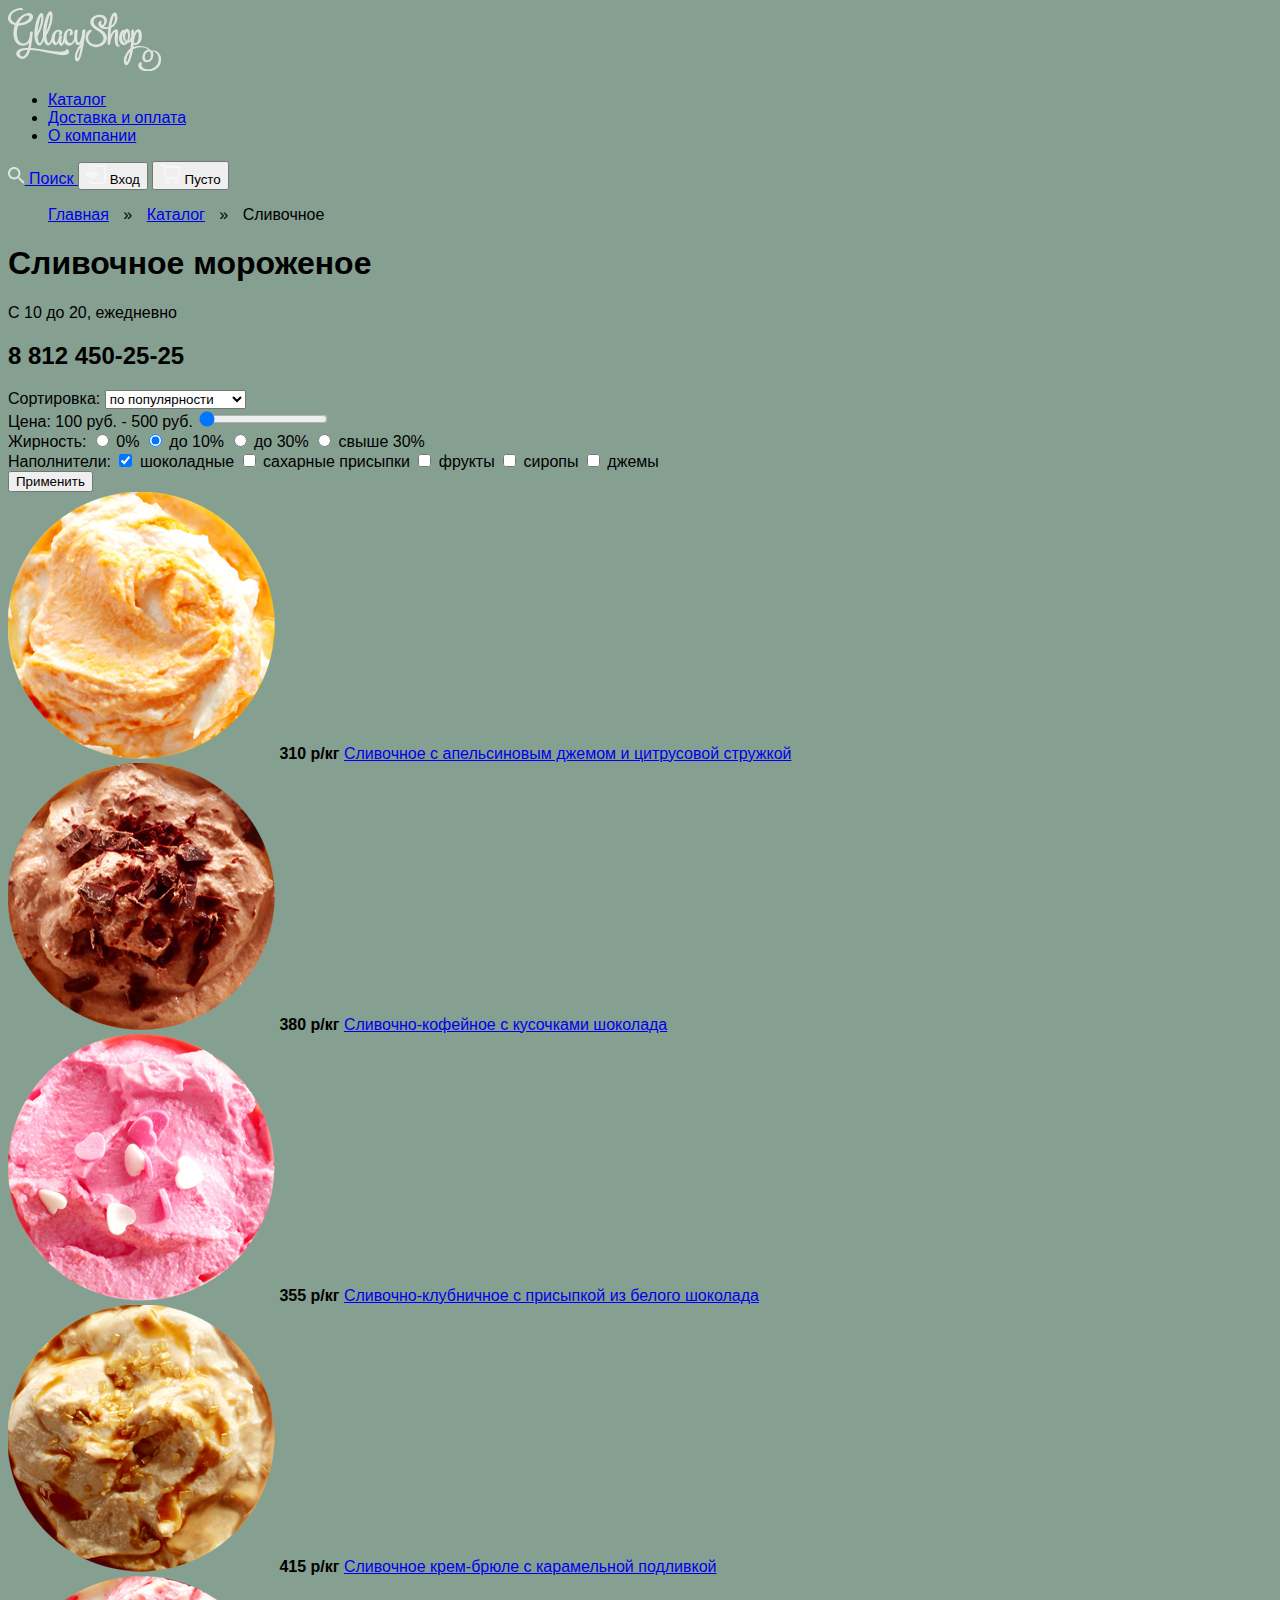
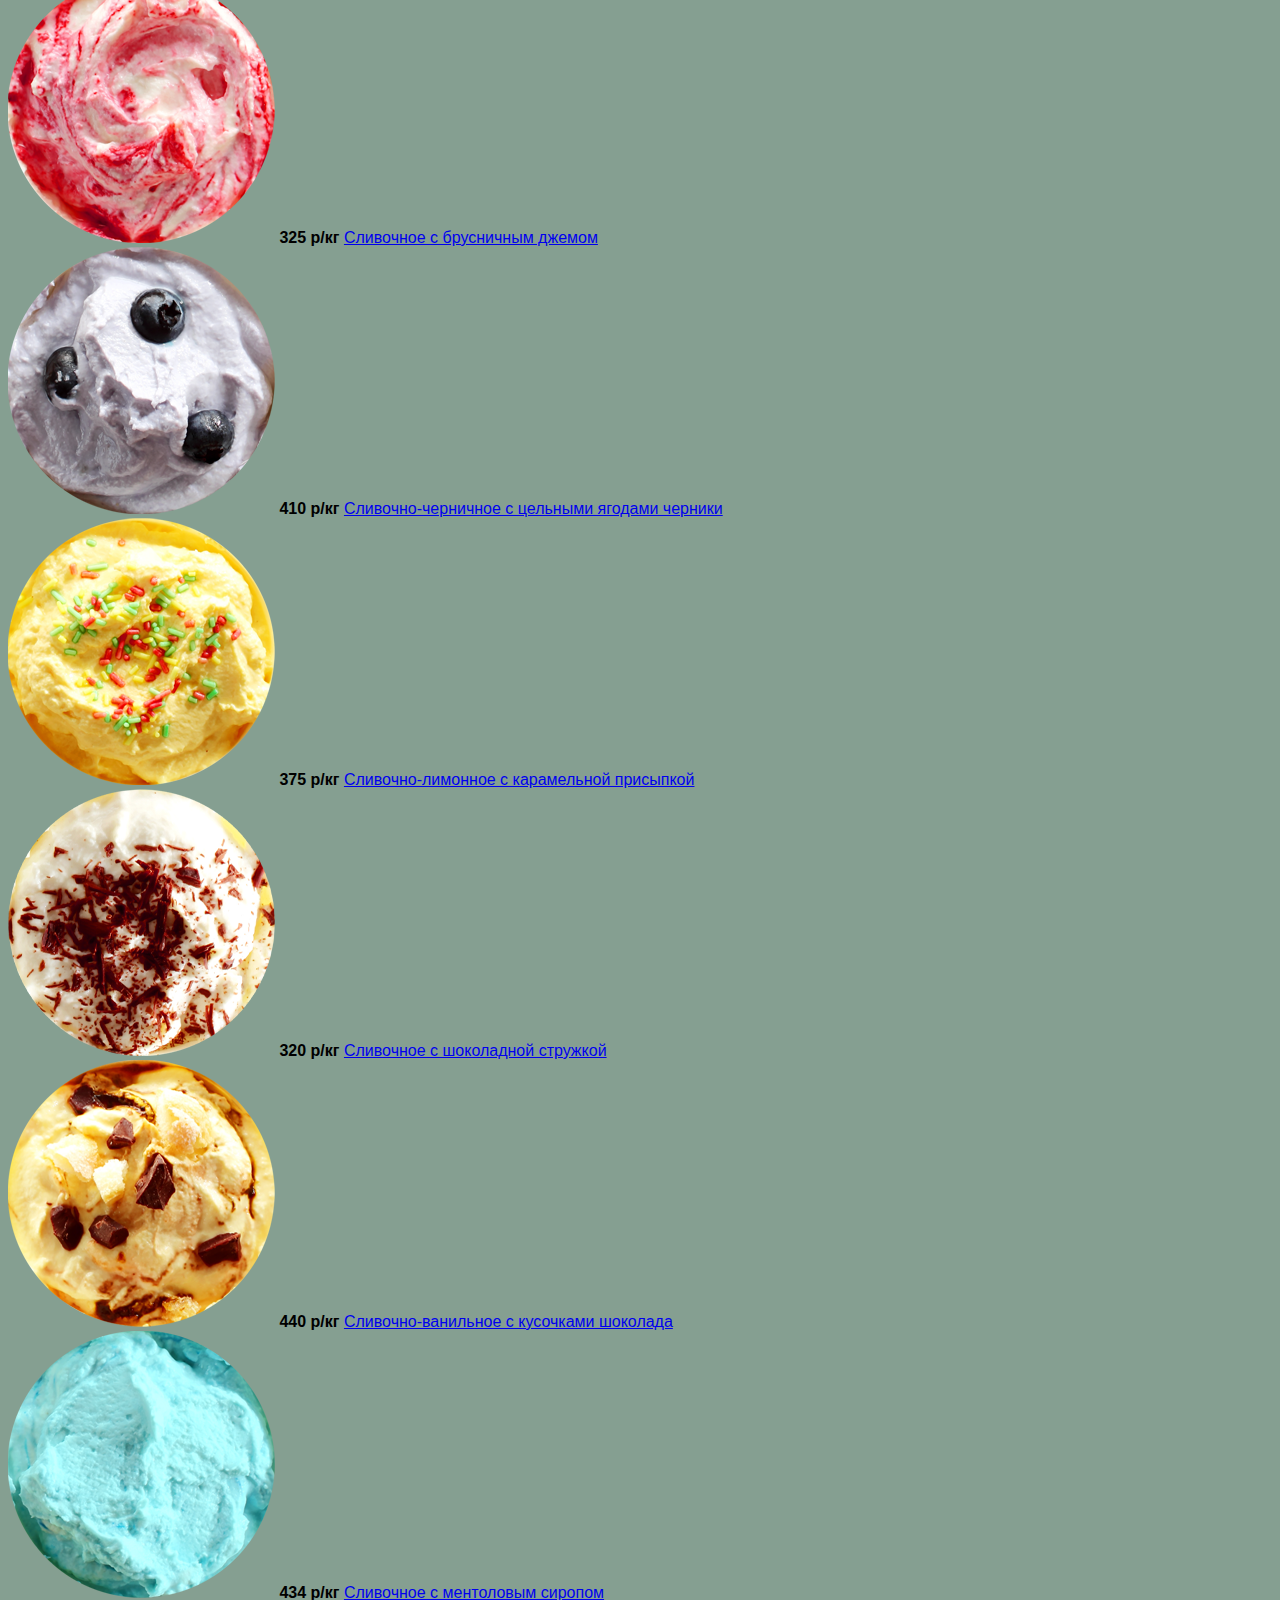
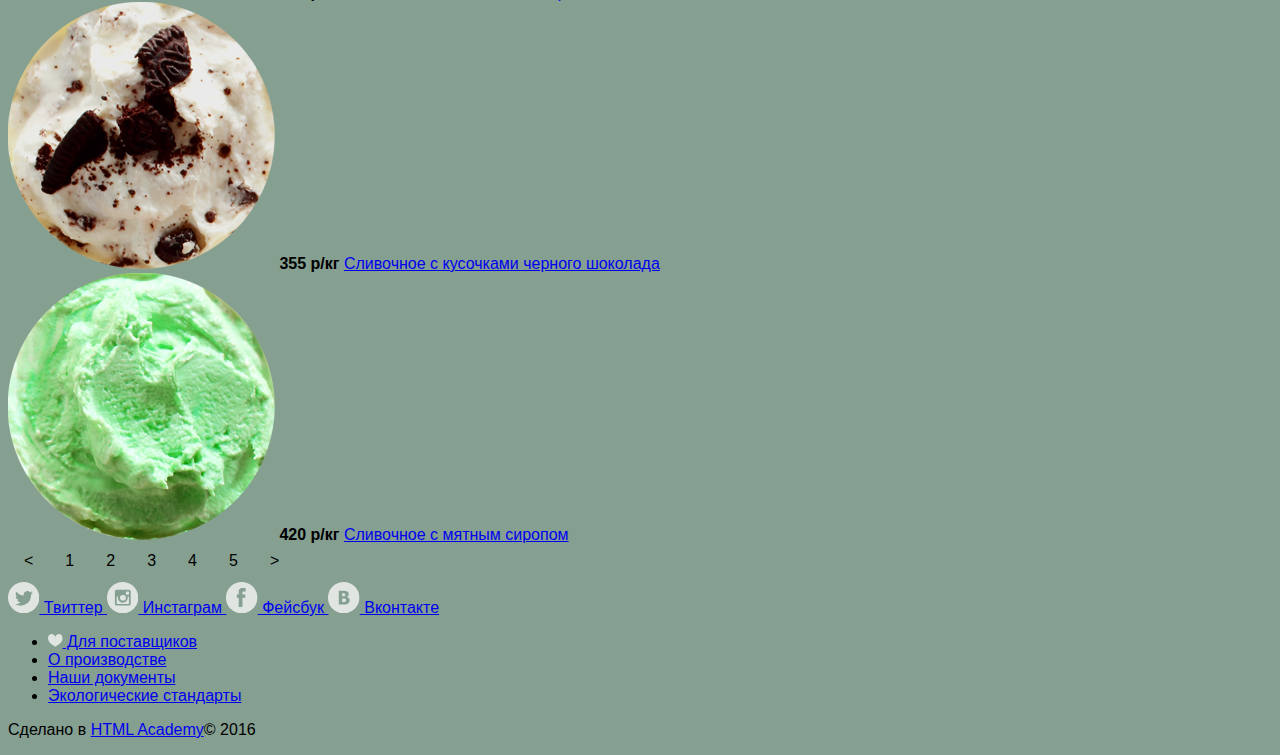
<file: gllacy-catalog.html>
<!DOCTYPE html>
<html lang="ru">
<head>
  <meta charset="UTF-8">
  <title>Gllacy Catalog</title>
  <link rel="stylesheet" href="css/style.css">
</head>
<body>
  <header class="header container">
    <div class="header__logo">
      <svg xmlns="http://www.w3.org/2000/svg" width="153.094" height="63.25" viewBox="0 0 153.094 63.25"><defs><style>.cls-1 {fill: #fff;fill-rule: evenodd;}</style></defs><path id="Logo" class="cls-1" d="M165.252,54.327c-1.742-1.855-4.228-2.08-7-2.08h-0.236a13.544,13.544,0,0,0-8.977-4.4c-3.5-.227-6.363-0.226-8.835.831,0.083-.669.152-1.546,0.209-2.225a4.276,4.276,0,0,0,1.635.211c3.068,0,6.287-2.584,6.567-8.248,0.133-3.125-.38-5.411-1.485-6.564a2.663,2.663,0,0,0-1.943-.867c-1.646,0-3.188,1.443-4.394,4.056,0-.286-0.007-0.539-0.011-0.77-0.008-.478-0.015-0.872-0.015-1.314,0-1.105-.053-1.731-1.137-1.731a1.533,1.533,0,0,0-1.081.479,2.559,2.559,0,0,0-.606,1.94c0.027,1.384.032,2.785,0.017,4.281-0.5,2.245-1.406,4.011-2.34,4.7a17.469,17.469,0,0,0,1.113-4.254c0.416-3.023-.042-5.638-1.227-7a2.1,2.1,0,0,0-1.986-.819,3.606,3.606,0,0,0-2.11,1.259,0.941,0.941,0,0,0-1.251-.341c-2.581,1.022-4.222,4.027-4.39,8.038a8.056,8.056,0,0,0,1.886,5.988,4.312,4.312,0,0,0,3.153,1.4,4.586,4.586,0,0,0,3.656-2.164,4.578,4.578,0,0,0,3.352-2.005c-0.119,2.493-.31,4.939-0.566,7.3a17.973,17.973,0,0,0-5.192,6.54c-1.982,3.934-1.764,7.546-.722,9.239a2.032,2.032,0,0,0,1.677,1.114c3.089,0,5.571-8.574,6.778-16.015a14.871,14.871,0,0,1,8.432-1.97,11.58,11.58,0,0,1,6.81,2.184,8.433,8.433,0,0,0-5.887,7.093,5.582,5.582,0,0,0,1.123,4.43,4.185,4.185,0,0,0,3.51,1.395,6.062,6.062,0,0,0,4.354-2.008,8.591,8.591,0,0,0,1.849-6.372,9.2,9.2,0,0,0-.605-2.767c3.908,0.639,6.258,3.985,6.055,8.758a10.014,10.014,0,0,1-9.894,9.407c-3,0-5.2-.733-6.357-2.12a4.525,4.525,0,0,1-.873-3.772c0.029-.144.058-0.269,0.083-0.378a1.043,1.043,0,0,0-.052-0.951,0.644,0.644,0,0,0-.531-0.237,1.733,1.733,0,0,0-.386.055,3.443,3.443,0,0,0-2.479,3.194c0,2.938,3.13,6.1,10,6.1,7.138,0,12.435-4.329,12.885-11.1A9.516,9.516,0,0,0,165.252,54.327ZM130.294,33.789a12.458,12.458,0,0,0-.58,5.411,6.582,6.582,0,0,0,2.586,4.921,1.721,1.721,0,0,1-.858.255,1.7,1.7,0,0,1-1.183-.592,6.594,6.594,0,0,1-1.286-4.741A10.553,10.553,0,0,1,130.294,33.789Zm4.381,4.738a9.742,9.742,0,0,1-1.008,4.131c-1.171-.72-1.665-2.5-1.726-3.915-0.126-2.523.94-4.694,1.789-4.938a0.339,0.339,0,0,1,.2.126C134.4,34.429,134.832,36.079,134.675,38.528Zm7.328,6.1a2.2,2.2,0,0,1-1.394-.391l0.064-1.026c1.053-6.795,3.108-9.673,3.748-9.673a0.316,0.316,0,0,1,.244.132c0.457,0.486.869,2.161,0.657,5.4C145.074,42.553,143.832,44.631,142,44.631Zm-8.338,19.088a0.425,0.425,0,0,1-.281-0.232c-0.485-.785-0.561-3.245,1.219-6.806a15.333,15.333,0,0,1,2.143-3.214C135.707,60.1,134.248,63.435,133.665,63.719Zm22.624-2.779a2.76,2.76,0,0,1-2.038.916l-0.106,0a2.408,2.408,0,0,1-1.9-.837,3.857,3.857,0,0,1-.583-3.126,5.928,5.928,0,0,1,4.95-5,7.024,7.024,0,0,1,1.012,3.342A6.342,6.342,0,0,1,156.289,60.94Zm-30.7-14.2c-0.706-.257-1.436-1.93-0.9-8.442,0.288-3.707.407-5.851-.485-6.815a1.624,1.624,0,0,0-1.243-.51c-2.142,0-4.206,2.607-5.643,5.732a62.81,62.81,0,0,1,.461-6.927,10.828,10.828,0,0,0,5.118-5.162c1.819-3.574,1.584-7.381.411-9.294a2.047,2.047,0,0,0-1.662-1.146c-2.716,0-5.229,5.687-6.433,14.522a8.746,8.746,0,0,1-3.616.077,5.491,5.491,0,0,1-.89-0.235,6.813,6.813,0,0,0,2.914-5.475,5.949,5.949,0,0,0-1.413-4.5,7.23,7.23,0,0,0-5.263-2.1c-0.119,0-.24-0.006-0.361-0.006-4.451,0-9.152,2.4-9.529,6.991-0.385,4.034,3.193,6.385,6.653,8.658l0.694,0.457c3.307,2.219,6.235,4.528,5.763,8.348-0.383,3.135-4.333,5.658-8.542,5.332a7.314,7.314,0,0,1-5.2-2.563,6.728,6.728,0,0,1-1.433-5.144c0.267-1.976,1.129-3.487,3.094-5.41a1.247,1.247,0,0,0,.507-1.26,0.774,0.774,0,0,0-.986-0.382,8.416,8.416,0,0,0-3.021,1.228A7.592,7.592,0,0,0,92.3,37.892c-0.237,4.214,1.929,9.557,8.814,10.745a12.471,12.471,0,0,0,2.091.179c5.606,0,10.063-3.777,10.369-8.787,0.271-4.7-3.352-7.339-6.772-9.45l-0.375-.227c-3.318-2.01-6.453-3.908-5.965-7.635,0.385-2.85,3.109-4.125,5.637-4.125,0.179,0,.358.006,0.539,0.017,2.8,0.18,4.368,1.782,4.409,4.513A4.361,4.361,0,0,1,110,26.2a1.484,1.484,0,0,1-.984.5,0.982,0.982,0,0,1-.833-0.659,3.925,3.925,0,0,1-.063-2.181l0.081-.25a1.078,1.078,0,0,0,.039-1.033,0.641,0.641,0,0,0-.54-0.254,1.824,1.824,0,0,0-.389.053,3.031,3.031,0,0,0-2.288,2.588c-0.086,2.378,1.342,5.12,5.606,5.688a14.426,14.426,0,0,0,4.374-.04c-0.272,2.5-.447,5.151-0.521,7.891-0.034,1.627-.061,2.582-0.081,3.3-0.03,1.081-.046,1.618-0.046,3.075,0,1.246.184,1.688,1.222,1.688,0.569,0,1.547-.477,1.6-2.208,1.03-6.823,3.849-10.595,4.576-10.633a6.662,6.662,0,0,1-.06,2.078c-0.1.949-.22,2.13-0.25,3.55-0.125,5.843,1.006,8.811,3.452,9.075,1.211,0.149,1.437-.4,1.482-0.624A0.981,0.981,0,0,0,125.589,46.741ZM118.1,27.422c0.975-6.274,2.444-9.839,2.989-10.085a0.779,0.779,0,0,1,.292.409,8.868,8.868,0,0,1-.816,6.674A8.174,8.174,0,0,1,118.1,27.422ZM92.357,31.763l-0.149-.192a0.975,0.975,0,0,0-.823-0.288c-0.871,0-2.3.416-2.428,1.512-0.121.765-.25,2.065-0.342,3.452-0.653,5.234-2.2,8.13-3.025,8.13a0.924,0.924,0,0,1-.733-0.341c-1.068-1.212-1.183-5.218-.341-11.9l0.017-.272-0.149-.173a0.967,0.967,0,0,0-.776-0.255c-0.882,0-2.33.42-2.46,1.553a39.062,39.062,0,0,0-.19,6.827c-0.593,1.9-1.922,4.984-4.317,4.984a2.365,2.365,0,0,1-1.7-.787,7.231,7.231,0,0,1-1.486-5.14c0.162-3.7,1.283-6.605,2.554-6.605a0.718,0.718,0,0,1,.66.286c0.4,0.57.226,1.958-.153,3.028l-0.085.227a1.106,1.106,0,0,0-.088,1.071,0.753,0.753,0,0,0,.9.215c0.746-.139,2.269-0.94,2.4-1.938a5.186,5.186,0,0,0-1.028-3.689,2.91,2.91,0,0,0-2.228-.921c-3.25,0-5.889,3.8-6.142,8.84-0.011.323-.008,0.636,0,0.94-0.887,3.469-1.614,4.68-1.9,4.94-0.238-.4-0.552-2.322.432-7.49L68.8,37.5l-0.15-.173a1.1,1.1,0,0,0-.865-0.276A2.166,2.166,0,0,0,65.5,38.466a7.63,7.63,0,0,0-.1.873l-0.024.315c-0.553,3.1-1.664,4.722-2.477,4.722a0.7,0.7,0,0,1-.441-0.28c-0.668-.755-1.243-2.725-0.93-5.267,0.409-3.416,1.8-5.711,3.449-5.711a1.2,1.2,0,0,1,1.007.332,2.289,2.289,0,0,1-.076,1.838l-0.05.135a1.291,1.291,0,0,0-.116,1.23,0.818,0.818,0,0,0,.9.233c0.751-.141,2.27-1.026,2.4-2.031a3.174,3.174,0,0,0-.82-2.4A3.753,3.753,0,0,0,65.358,31.4c-2.827,0-6.365,2.139-7.02,8.2-1.059,3.52-2.406,5.159-2.982,5.159-0.762,0-1.956-2.252-2.253-7.255a51.587,51.587,0,0,0,5.367-12.886c0.824-3.547,1.377-9.307.024-11.009a1.359,1.359,0,0,0-1.09-.56c-3.947,0-7.127,12.153-7.669,20.868a27.239,27.239,0,0,0,.058,4.037c-0.884,4.186-2.549,6.852-3.315,6.852-0.716,0-1.839-2.136-2.122-6.881a49.183,49.183,0,0,0,5.112-12.272c0.786-3.384,1.311-8.88.018-10.508a1.32,1.32,0,0,0-1.057-.541c-3.774,0-6.812,11.589-7.328,19.9-0.348,6.009,1.305,10.023,2.826,11.634a2.949,2.949,0,0,0,2.084,1.07c1.842,0,3.5-2.5,4.574-5.107,0.962,3.124,2.6,5.128,4.281,5.128,1.282,0,2.661-1.237,3.876-3.441,0.728,2.059,2.158,3.127,3.395,3.127,0.054,0,.108,0,0.17-0.007,1.179-.1,2.307-1.015,3.258-2.606,0.384,2.143,1.215,3.415,2.3,3.415,1.318,0,2.429-1.845,3.229-3.772A5.526,5.526,0,0,0,76,47.329c2.064,0,4.039-1.473,5.54-4.09,0.923,3.044,2.593,3.538,3.579,3.538s1.945-.712,2.814-2.049l-0.029.277a29.309,29.309,0,0,0-5.631,9.629c-1.05,2.935-1.025,6.062.062,7.606a1.932,1.932,0,0,0,1.6.911c1.85,0,4.649-2.534,7.579-24.439,0.46-3.182.8-6.653,0.8-6.653ZM44.371,33.751c0.36-6.165,2.415-14.455,3.449-15.846,0.291,0.879.341,4.073-.64,7.848A55.12,55.12,0,0,1,44.371,33.751Zm8.741-.488c0.359-6.57,2.574-15.468,3.662-16.826,0.321,0.863.4,4.251-.656,8.3A58.051,58.051,0,0,1,53.112,33.263ZM87.38,48.854c-1.115,7.679-2.342,10.906-2.905,11.133a0.516,0.516,0,0,1-.31-0.25c-0.466-.67-0.614-2.328.368-4.973A35.7,35.7,0,0,1,87.38,48.854Zm-13.049,2.2a1.143,1.143,0,0,0-.671-0.317A0.758,0.758,0,0,0,73,51.3a5.046,5.046,0,0,1-.244.473C72.158,52.85,70.222,53.4,67,53.4a88.106,88.106,0,0,1-13.181-1.5c-5.3-.9-11.342-1.861-16.306-2.207a105.26,105.26,0,0,0,2.024-15.684c0-.594-0.9-0.727-1.22-0.727-0.4,0-1.707.165-1.785,2.288L36.4,38.114c-0.466,2.514-1.867,6.761-6.016,6.964-0.093.005-.185,0.007-0.277,0.007h0a5.248,5.248,0,0,1-4.081-1.842c-1.966-2.223-2.795-6.368-2.215-11.088a25.264,25.264,0,0,1,1.078-4.794c6.623-.152,12.936-3.159,14.472-6.93a4.171,4.171,0,0,0-.195-3.949c-0.9-1.34-2.717-1.935-4.95-1.636-4.624.6-9.214,4.479-11.788,9.939-2.911-.823-5.416-3.3-4.78-6.646,0.918-4.905,7.433-6.508,9.575-6.508a1.885,1.885,0,0,1,.626.07,2.67,2.67,0,0,0,.929.17,1.052,1.052,0,0,0,1.163-.659c0.163-.721-0.817-1.187-1.195-1.366a2.92,2.92,0,0,0-1.152-.172c-2.92,0-11.343,2.038-12.655,8.6a6.678,6.678,0,0,0,.917,5.222,9.34,9.34,0,0,0,5.666,3.549,23.972,23.972,0,0,0-1.224,5.5c-0.54,4.97.538,9.365,2.956,12.06a8.379,8.379,0,0,0,6.408,2.821l0.3,0A8.436,8.436,0,0,0,35.782,44.8a47.557,47.557,0,0,1-.822,4.789Q34.416,49.58,33.9,49.58c-5.931,0-9.245,1.227-10.428,3.856a4.409,4.409,0,0,0,.28,4.364,6.276,6.276,0,0,0,5.219,2.765,5.958,5.958,0,0,0,.968-0.079c3.221-.576,5.467-3.345,7.048-8.7a111.323,111.323,0,0,1,16.325,2.306c0.975,0.2,1.958.412,2.939,0.621,5.341,1.137,10.386,2.21,14.055,2.21,2.11,0,3.572-.365,4.466-1.112A2.6,2.6,0,0,0,75.8,53.628,3.435,3.435,0,0,0,74.332,51.056ZM30.243,57.889a3.357,3.357,0,0,1-1.092.189,2.614,2.614,0,0,1-2.33-1.3,2.948,2.948,0,0,1,.23-3.01c0.541-.877,2.266-1.914,7.354-2C33.364,55.215,31.963,57.271,30.243,57.889Zm3.331-40.608A4.79,4.79,0,0,1,34.41,17.2a1.728,1.728,0,0,1,1.5.617,2.406,2.406,0,0,1-.12,2.21c-1.309,2.744-6.05,4.726-10,5.039C27.738,20.9,30.807,17.808,33.574,17.281Z" transform="translate(-14.75 -9.688)"/>
      </svg>
    </div>
    <nav class="header__main-navigation">
      <ul>
        <li>
          <a href="#">Каталог</a>
        </li>
        <li>
          <a href="#">Доставка и оплата</a>
        </li>
        <li>
          <a href="#">О компании</a>
        </li>
      </ul>
    </nav>
    <div class="header__user-block">
      <a href="#" class="btn btn-searching">
        <svg xmlns="http://www.w3.org/2000/svg" width="16.687" height="16.688" viewBox="0 0 16.687 16.688"><defs><style>.cls-1 {fill: #fff;fill-rule: evenodd;}</style></defs><path id="Лупа" class="cls-1" d="M638.155,40.747H637.4l-0.264-.261a6.21,6.21,0,1,0-.675.675l0.263,0.262v0.755l4.773,4.76,1.423-1.422Zm-5.731,0a4.291,4.291,0,1,1,4.3-4.291A4.294,4.294,0,0,1,632.424,40.747Z" transform="translate(-626.219 -30.25)"/></svg>
        Поиск
      </a>
      <button class="btn btn-login">
        <svg xmlns="http://www.w3.org/2000/svg" width="20.063" height="19" viewBox="0 0 20.063 19"><defs><style>.cls-1 {fill: #fff;fill-opacity: 0.99;fill-rule: evenodd;}</style></defs><path id="Вход" class="cls-1" d="M680,32.969v-0.96a3,3,0,0,1,3-3h11.059a3,3,0,0,1,3,3V44.986a3,3,0,0,1-3,3H683a3,3,0,0,1-3-3V44h2v2h13V31H682v1.969h-2Zm-3,8.046h6.029v2.743l7.027-5.3-7.027-5.3V35.9H677v5.114Z" transform="translate(-677 -29)"/></svg>
        Вход
      </button>
      <button class="btn btn-basket">
        <svg xmlns="http://www.w3.org/2000/svg" width="20.625" height="19.719" viewBox="0 0 20.625 19.719"><defs><style>.cls-1 {fill: #fff;fill-rule: evenodd;}</style></defs><path id="Корзина" class="cls-1" d="M799.576,33.46l-1.2,8.912a2.033,2.033,0,0,1-1.882,1.635H785.61a2.028,2.028,0,0,1-1.879-1.635l-1.469-10.287a3.668,3.668,0,0,1-.137-1.055H780a1,1,0,0,1,0-2h4a1,1,0,0,1,1,1,0.99,0.99,0,0,1-.9.979h13.965C799.172,31.01,799.84,32.141,799.576,33.46Zm-13.845,8.518-1.313-9h13.206s-0.031.2-.031,0.2l-1.186,8.788c-0.008.011-.009,0.014,0,0.014H785.731Zm0.515,3.009a1.874,1.874,0,1,1-1.875,1.874A1.874,1.874,0,0,1,786.246,44.987Zm9,0a1.874,1.874,0,1,1-1.875,1.874A1.874,1.874,0,0,1,795.246,44.987Z" transform="translate(-779 -29.031)"/></svg>
        Пусто
      </button>
    </div>
  </header>
  <main class="main__catalog-creamy">
    <ul class="breadcrumbs">
      <li> <a href="index.html">Главная</a> </li>
      <li> <a href="#">Каталог</a> </li>
      <li>Сливочное</li>
    </ul>
    <h1>Сливочное мороженое</h1>
    <div class="main__contacts">
      С 10 до 20, ежедневно <br>
      <h2>8 812 450-25-25</h2>
    </div>
    <form class="main__catalog__filters">
      <div class="filter-sorting">
          <span>Сортировка:</span>
          <select name="sorting">
            <option value="popularity">по популярности</option>
            <option value="cheap-first">сначала недорогие</option>
            <option value="expensive-first">сначала дорогие</option>
            <option value="fat">по жирности</option>
          </select>
      </div>
      <div class="filter-slider">
        <label for="slider-price">Цена: 100 руб. - 500 руб.</label>
        <input type="range" min="100" max="500" step="10" value="50" name="slider-price" id="slider-price">
      </div>
      <div class="filter-fat">
        <span>Жирность:</span>
        <label for="zero">
          <input type="radio" name="fat" value="0" id="zero">
          0%
        </label>
        <label for="ten">
          <input type="radio" name="fat" value="10" id="ten" checked>
           до 10%
        </label>
        <label for="thirty">
          <input type="radio" name="fat" value="30" id="thirty">
          до 30%
        </label>
        <label for="more-than-thirty">
          <input type="radio" name="fat" value="30+" id="more-than-thirty">
          свыше 30%
        </label>
      </div>
      <div class="filter-extender">
        <span>Наполнители:</span>
        <label for="chocolate">
          <input type="checkbox" name="chocolate" value="chocolate" id="chocolate" checked>
          шоколадные
        </label>
        <label for="sugar">
          <input type="checkbox" name="sugar" value="sugar" id="sugar">
          сахарные присыпки
        </label>
        <label for="fruits">
          <input type="checkbox" name="fruits" value="fruits" id="fruits">
          фрукты
        </label>
        <label for="syrups">
          <input type="checkbox" name="syrups" value="syrups" id="syrups">
          сиропы
        </label>
        <label for="jam">
          <input type="checkbox" name="jam" value="jam" id="jam">
          джемы
        </label>
      </div>
      <input type="submit" value="Применить" name="sorting-apply">
    </form>
    <div class="catalog__line">
      <div class="catalog-menu">
        <img src="img/icecream-1.png" alt="">
        <b>310 р/кг</b>
        <a href="#">Сливочное с апельсиновым джемом и цитрусовой стружкой</a>
      </div>
      <div class="catalog-menu">
        <img src="img/icecream-2.png" alt="">
        <b>380 р/кг</b>
        <a href="#">Сливочно-кофейное с кусочками шоколада</a>
      </div>
      <div class="catalog-menu">
        <img src="img/icecream-3.png" alt="">
        <b>355 р/кг</b>
        <a href="#">Сливочно-клубничное с присыпкой из белого шоколада</a>
      </div>
      <div class="catalog-menu">
        <img src="img/icecream-4.png" alt="">
        <b>415 р/кг</b>
        <a href="#">Сливочное крем-брюле с карамельной подливкой</a>
      </div>
    </div>
    <div class="catalog__line">
      <div class="catalog-menu">
        <img src="img/icecream-5.png" alt="">
        <b>325 р/кг</b>
        <a href="#">Сливочное с брусничным джемом</a>
      </div>
      <div class="catalog-menu">
        <img src="img/icecream-6.png" alt="">
        <b>410 р/кг</b>
        <a href="#">Сливочно-черничное с цельными ягодами черники</a>
      </div>
      <div class="catalog-menu">
        <img src="img/icecream-7.png" alt="">
        <b>375 р/кг</b>
        <a href="#">Сливочно-лимонное с карамельной присыпкой</a>
      </div>
      <div class="catalog-menu">
        <img src="img/icecream-8.png" alt="">
        <b>320 р/кг</b>
        <a href="#">Сливочное с шоколадной стружкой</a>
      </div>
    </div>
    <div class="catalog__line">
      <div class="catalog-menu">
        <img src="img/icecream-9.png" alt="">
        <b>440 р/кг</b>
        <a href="#">Сливочно-ванильное с кусочками шоколада</a>
      </div>
      <div class="catalog-menu">
        <img src="img/icecream-10.png" alt="">
        <b>434 р/кг</b>
        <a href="#">Сливочное с ментоловым сиропом</a>
      </div>
      <div class="catalog-menu">
        <img src="img/icecream-11.png" alt="">
        <b>355 р/кг</b>
        <a href="#">Сливочное с кусочками черного шоколада</a>
      </div>
      <div class="catalog-menu">
        <img src="img/icecream-12.png" alt="">
        <b>420 р/кг</b>
        <a href="#">Сливочное с мятным сиропом</a>
      </div>
    </div>
    <div class="main__pagination">
      <ul class="pagination">
        <li><a href="#"> < </a></li>
        <li><a class="active" href="#">1</a></li>
        <li><a href="#">2</a></li>
        <li><a href="#">3</a></li>
        <li><a href="#">4</a></li>
        <li><a href="#">5</a></li>
        <li><a href="#"> > </a></li>
      </ul>
    </div>
  </main>
  <footer class="footer container">
    <div class="footer__social">
        <a class="social-btn social-btn-tw" href="#">
          <svg xmlns="http://www.w3.org/2000/svg" width="31.375" height="31.4" viewBox="0 0 31.375 31.4"><defs><style>.cls-1 {fill: #fff;fill-rule: evenodd;opacity: 0.8;}</style></defs><path id="Твитер" class="cls-1" d="M46.427,2352.17a15.69,15.69,0,1,1-15.692,15.69A15.688,15.688,0,0,1,46.427,2352.17Zm9.138,10.81a7.331,7.331,0,0,1-2.092.57,3.663,3.663,0,0,0,1.6-2.02,7.4,7.4,0,0,1-2.313.89,3.645,3.645,0,0,0-6.207,3.32,10.316,10.316,0,0,1-7.507-3.81,3.655,3.655,0,0,0,1.127,4.87,3.68,3.68,0,0,1-1.65-.46c0,0.02,0,.03,0,0.05a3.651,3.651,0,0,0,2.922,3.57,3.789,3.789,0,0,1-.96.13,3.861,3.861,0,0,1-.685-0.07,3.643,3.643,0,0,0,3.4,2.53,7.29,7.29,0,0,1-4.524,1.56,8.291,8.291,0,0,1-.869-0.05,10.354,10.354,0,0,0,15.946-8.73c0-.16,0-0.31-0.011-0.47A7.33,7.33,0,0,0,55.565,2362.98Z" transform="translate(-30.75 -2352.16)"/></svg>
          Твиттер
        </a>
        <a class="social-btn social-btn-inst" href="#">
          <svg xmlns="http://www.w3.org/2000/svg" width="31.376" height="31.41" viewBox="0 0 31.376 31.41"><defs><style>.cls-1 {fill: #fff;fill-rule: evenodd;opacity: 0.8;}</style></defs><path id="Инста" class="cls-1" d="M95.865,2352.23a15.69,15.69,0,1,1-15.692,15.69A15.688,15.688,0,0,1,95.865,2352.23Zm6.271,23.61a1.745,1.745,0,0,0,1.745-1.75v-12.31a1.743,1.743,0,0,0-1.745-1.74H89.809a1.743,1.743,0,0,0-1.745,1.74v12.31a1.745,1.745,0,0,0,1.745,1.75h12.328Zm-1.375-9.1a4.921,4.921,0,1,1-9.529,0h-1.38v6.78a0.609,0.609,0,0,0,.611.61h11.065a0.609,0.609,0,0,0,.612-0.61v-6.78h-1.38ZM96,2365.13a2.848,2.848,0,1,1,0,5.68A2.84,2.84,0,0,1,96,2365.13Zm3.7-3.31h1.865a0.608,0.608,0,0,1,.611.61v1.86a0.608,0.608,0,0,1-.611.61H99.7a0.609,0.609,0,0,1-.611-0.61v-1.86A0.609,0.609,0,0,1,99.7,2361.82Z" transform="translate(-80.188 -2352.22)"/></svg>
          Инстаграм
        </a>
        <a class="social-btn social-btn-fb" href="#">
          <svg xmlns="http://www.w3.org/2000/svg" width="31.375" height="31.41" viewBox="0 0 31.375 31.41"><defs><style>.cls-1 {fill: #fff;fill-rule: evenodd;opacity: 0.8;}</style></defs><path id="ФБ" class="cls-1" d="M144.865,2352.23a15.69,15.69,0,1,1-15.692,15.69A15.687,15.687,0,0,1,144.865,2352.23Zm0.773,24.99v-9.29h2.743l0.285-3.09h-3.028l0-1.86c0-.89.085-1.26,1.367-1.26h1.764v-3.42h-2.792c-3.294,0-4.082,1.54-4.082,4.34v2.2h-1.889v3.09H141.9v9.29h3.738Z" transform="translate(-129.188 -2352.22)"/></svg>
          Фейсбук
        </a>
        <a class="social-btn social-btn-vk" href="#">
          <svg xmlns="http://www.w3.org/2000/svg" width="31.375" height="31.41" viewBox="0 0 31.375 31.41"><defs><style>.cls-1 {fill: #fff;fill-rule: evenodd;opacity: 0.8;}</style></defs><path id="ВК" class="cls-1" d="M193.865,2352.23a15.69,15.69,0,1,1-15.692,15.69A15.687,15.687,0,0,1,193.865,2352.23Zm5.967,18.25a3.1,3.1,0,0,0-.757-2.2,3.7,3.7,0,0,0-2.016-1.09v-0.07a2.881,2.881,0,0,0,1.371-1.14,3.211,3.211,0,0,0,.5-1.77,3.133,3.133,0,0,0-.362-1.52,2.6,2.6,0,0,0-1.091-1.05,4.522,4.522,0,0,0-1.446-.48,17.993,17.993,0,0,0-2.269-.11h-4.8v13.59H194.4a8.909,8.909,0,0,0,2.332-.25,4.783,4.783,0,0,0,1.686-.86,3.684,3.684,0,0,0,1.032-1.27,3.909,3.909,0,0,0,.383-1.78h0Zm-4.372-5.59a1.517,1.517,0,0,0-.169-0.67,1,1,0,0,0-.527-0.5,2.111,2.111,0,0,0-.8-0.17c-0.308,0-.766-0.01-1.374-0.01h-0.237v2.88h0.43c0.583,0,.994-0.01,1.228-0.02a2.044,2.044,0,0,0,.727-0.19,1.129,1.129,0,0,0,.563-0.53,1.9,1.9,0,0,0,.157-0.79h0Zm0.856,5.53a1.673,1.673,0,0,0-.255-0.99,1.533,1.533,0,0,0-.767-0.54,2.658,2.658,0,0,0-.853-0.13c-0.362-.01-0.849-0.01-1.456-0.01h-0.63v3.4h0.184c0.888,0,1.5-.01,1.842-0.02a2.867,2.867,0,0,0,1.041-.24,1.381,1.381,0,0,0,.68-0.59A1.813,1.813,0,0,0,196.316,2370.42Z" transform="translate(-178.188 -2352.22)"/>
          </svg>
          Вконтакте
        </a>
      </div>
      <div class="footer__information">
        <ul>
          <li><a href="#">
            <svg xmlns="http://www.w3.org/2000/svg" width="14.562" height="12.66" viewBox="0 0 14.562 12.66"><defs><style>.cls-1 {fill: #f7f8f8;fill-rule: evenodd;}</style></defs><path id="Сердце" class="cls-1" d="M434.606,2362.73s7.285-3.6,7.285-8.22c0-5.13-5.5-5.94-7.3-1.71m0.049,9.93s-7.285-3.6-7.285-8.22c0-5.13,5.5-5.94,7.3-1.71" transform="translate(-427.344 -2350.06)"/></svg>
            Для поставщиков</a></li>
          <li><a href="#">О производстве</a></li>
          <li><a href="#">Наши документы</a></li>
          <li><a href="#">Экологические стандарты</a> </li>
        </ul>
      </div>
      <div class="footer__copyright">
        <!--      <svg xmlns="http://www.w3.org/2000/svg" width="107.622" height="36.69" viewBox="0 0 107.622 36.69"><defs><style>.cls-1 {fill: #fff;fill-rule: evenodd;}</style></defs><path id="Лого" class="cls-1" d="M1029.6,2359.28a1.983,1.983,0,0,0,.55-0.1v1.33a3.162,3.162,0,0,1-1.17.21,1.663,1.663,0,0,1-1.66-.97,4.791,4.791,0,0,1-3.13,1.07,2.6,2.6,0,0,1-2.9-2.54c0-2.13,1.97-2.78,3.7-2.78a10.909,10.909,0,0,1,2.16.24v-0.29c0-1.04-.76-1.77-2.18-1.77a7.336,7.336,0,0,0-2.99.64v-1.69a10.041,10.041,0,0,1,3.18-.55c2.35,0,3.84,1.12,3.84,3.63v2.97a0.533,0.533,0,0,0,.6.6m-6.41-1.12a1.348,1.348,0,0,0,1.55,1.23,3.373,3.373,0,0,0,2.41-.99V2357a9.984,9.984,0,0,0-1.8-.21c-1.05,0-2.16.33-2.16,1.37m12.3-6.08a4.919,4.919,0,0,1,2.56.64v1.69a4.059,4.059,0,0,0-2.3-.69,2.737,2.737,0,1,0-.03,5.46,5,5,0,0,0,2.42-.64v1.71a6.285,6.285,0,0,1-2.75.57,4.192,4.192,0,0,1-4.48-4.3,4.3,4.3,0,0,1,4.58-4.44m12.12,7.2a1.983,1.983,0,0,0,.55-0.1v1.33a3.162,3.162,0,0,1-1.17.21,1.663,1.663,0,0,1-1.66-.97,4.791,4.791,0,0,1-3.13,1.07,2.6,2.6,0,0,1-2.9-2.54c0-2.13,1.97-2.78,3.69-2.78a11.01,11.01,0,0,1,2.17.24v-0.29c0-1.04-.77-1.77-2.18-1.77a7.336,7.336,0,0,0-2.99.64v-1.69a9.985,9.985,0,0,1,3.18-.55c2.35,0,3.83,1.12,3.83,3.63v2.97a0.54,0.54,0,0,0,.61.6m-6.41-1.12a1.348,1.348,0,0,0,1.55,1.23,3.39,3.39,0,0,0,2.41-.99V2357a10.093,10.093,0,0,0-1.8-.21c-1.06,0-2.16.33-2.16,1.37m16.67-9.66v12.1h-1.65v-1.32a3.876,3.876,0,0,1-3.18,1.54,4.378,4.378,0,0,1,0-8.74,3.861,3.861,0,0,1,2.99,1.29v-4.87h1.84Zm-4.51,5.2a2.756,2.756,0,0,0,0,5.5,2.89,2.89,0,0,0,2.65-1.75v-2.02a2.905,2.905,0,0,0-2.65-1.73m10.51-1.62c3.3,0,4.44,2.66,3.91,5.06h-6.24c0.21,1.49,1.66,2.11,3.18,2.11a6.036,6.036,0,0,0,2.63-.59v1.59a7.192,7.192,0,0,1-2.98.57c-2.54,0-4.7-1.45-4.7-4.37a4.153,4.153,0,0,1,4.2-4.37m0.09,1.53a2.269,2.269,0,0,0-2.44,2.15h4.6a1.964,1.964,0,0,0-2.16-2.15m5.7,6.99v-8.3h1.64v1.04a3.806,3.806,0,0,1,2.77-1.26,2.813,2.813,0,0,1,2.59,1.33,4.106,4.106,0,0,1,2.9-1.33,3.042,3.042,0,0,1,3.15,3.33v5.19h-1.85v-5.14a1.577,1.577,0,0,0-1.64-1.74,2.774,2.774,0,0,0-2.06,1.12,5.459,5.459,0,0,1,.04.57v5.19h-1.85v-5.14a1.577,1.577,0,0,0-1.64-1.74,2.919,2.919,0,0,0-2.2,1.28v5.6h-1.85Zm21.21-8.3h1.93l-3.89,9.42c-0.89,2.16-2.07,2.89-3.33,2.89a5.088,5.088,0,0,1-1.09-.14v-1.58a2.787,2.787,0,0,0,.85.13c0.9,0,1.57-.64,2.05-1.94l0.18-.41-3.94-8.37h1.97l2.8,6.26Zm-67.14-18.33v4.72a3.8,3.8,0,0,1,2.68-1.14,3.231,3.231,0,0,1,3.42,3.39v5.13h-1.85v-4.89a1.8,1.8,0,0,0-1.93-1.99,2.927,2.927,0,0,0-2.32,1.39v5.49h-1.85v-12.1h1.85Zm11.17,0.85v2.96h3.01v1.62h-3.01v3.8c0,1.09.5,1.45,1.57,1.45a4.608,4.608,0,0,0,1.68-.32v1.59a6.9,6.9,0,0,1-2.23.36,2.539,2.539,0,0,1-2.85-2.73v-4.15h-1.49v-1.62h1.49v-2.51Zm5.37,11.25v-8.29h1.64v1.03a3.806,3.806,0,0,1,2.77-1.26,2.833,2.833,0,0,1,2.59,1.33,4.15,4.15,0,0,1,2.91-1.33,3.048,3.048,0,0,1,3.14,3.34v5.18h-1.85v-5.13a1.585,1.585,0,0,0-1.64-1.75,2.783,2.783,0,0,0-2.06,1.13,5.459,5.459,0,0,1,.04.57v5.18h-1.85v-5.13a1.585,1.585,0,0,0-1.64-1.75,2.948,2.948,0,0,0-2.2,1.28v5.6h-1.85Zm15.76,0h1.84v-12.1h-1.84v12.1Zm-56.207-13.52-0.152-.02-14.484,1.52v26.55l14.484,8.61,14.489-8.61v-26.55Zm12.437,26.97-12.589,7.49-12.589-7.49v-10.88l12.535,7.46,0.021,1.35-8.6-5.12-0.013,1.32,8.634,5.18,0.021,1.39-8.631-5.13-0.012,1.31,8.633,5.19,8.719-5.22v-1.31h-0.01v-4.29l3.88-2.32v11.07Zm-0.01-12.48-3.44,2.03-1.59.94-7.586-4.51-0.013,1.31,6.479,3.86-0.06.03-0.13.08-0.93.54-5.346-3.18-0.013,1.31,4.219,2.52-0.99.66-0.03.02-3.186-1.88-0.013,1.31,2.089,1.23-2.128,1.28-12.473-7.41,12.491-7.51h0Zm0.01-1.32-12.657-7.46h0l-12.518,7.45v-9.95l12.589-1.32,12.589,1.32v9.96Z" transform="translate(-985.188 -2332.53)"/></svg> -->
        <p>Сделано в <a class="btn" href="https://htmlacademy.ru">HTML Academy</a>© 2016</p>
      </div>
  </footer>
</body>
</html>
</file>
<file: css/style.css>
body{
  background-color: #859f91;
  font-family: sans-serif;
  font-family: 'Roboto', sans-serif;
}

.breadcrumbs li{
  list-style: none;
  display: inline-block;
}

.breadcrumbs li::after{
  content: "»";
  margin: 0 10px;
}

.breadcrumbs li:last-child::after{
  display: none;
}

.catalog__line {
  display: inline-block;
}

ul.pagination {
    display: inline-block;
    padding: 0;
    margin: 0;
}

ul.pagination li {display: inline;}

ul.pagination li a {
    color: black;
    float: left;
    padding: 8px 16px;
    text-decoration: none;
}
</file>
